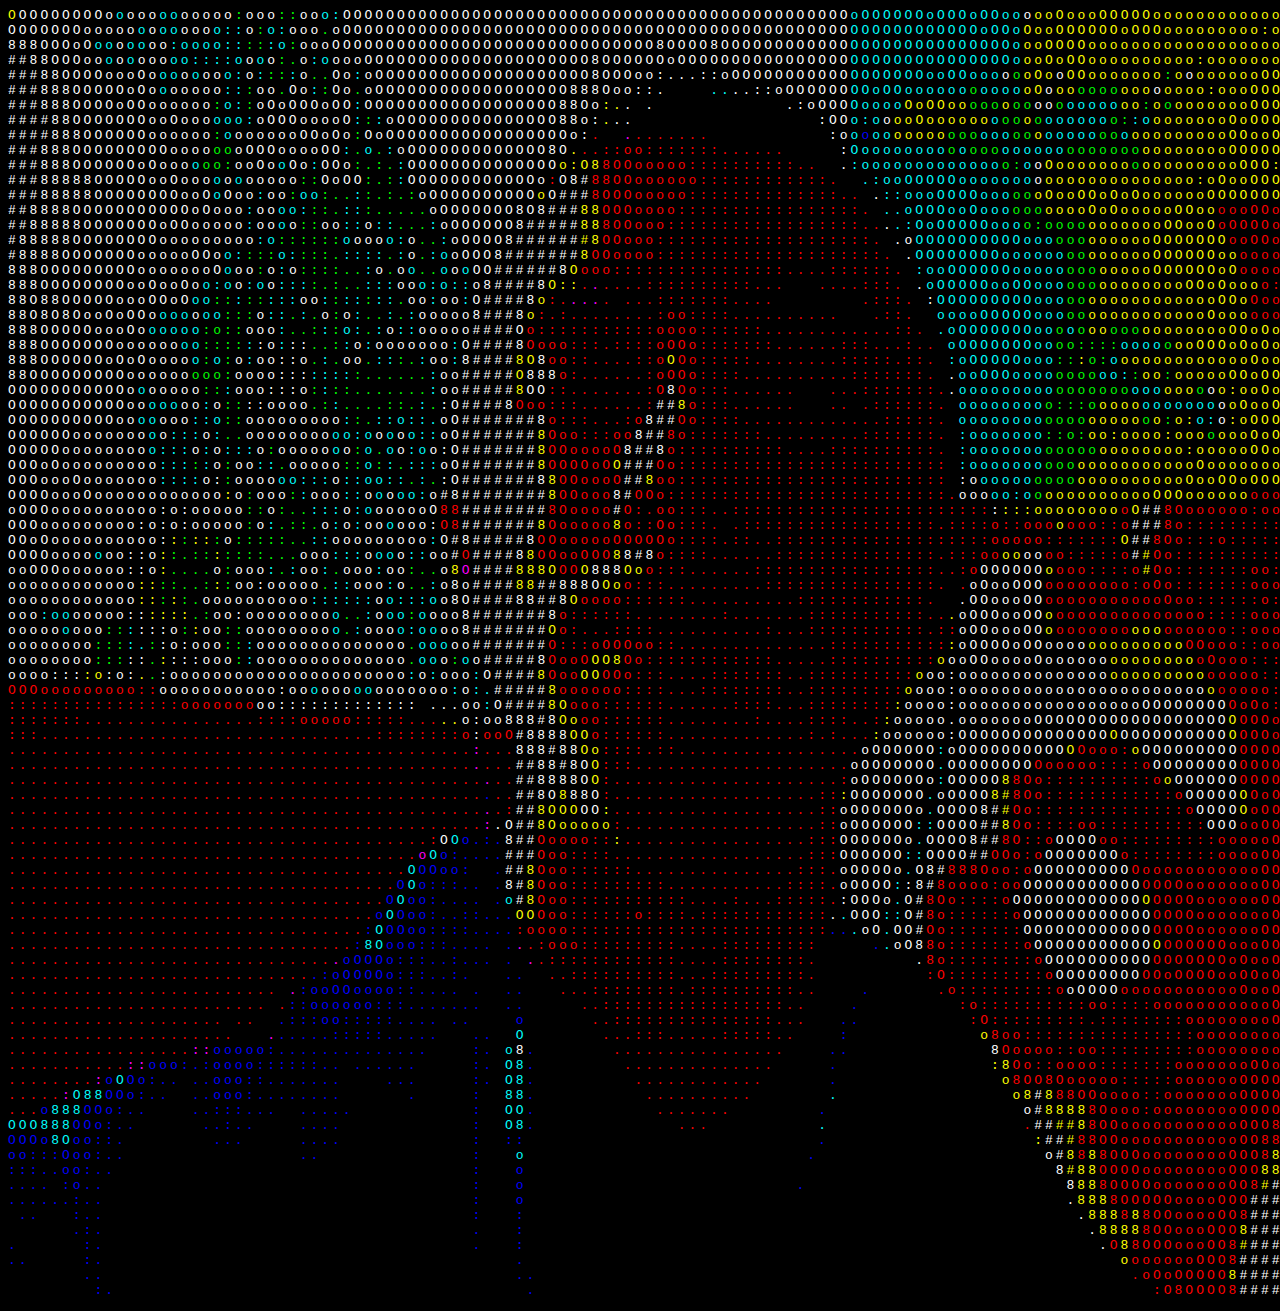
<file: nico.html>
<html><head><title>Salu 👋</title></head><body style="background:#000000"><div style="background:#000000; letter-spacing:3px;">
<pre><span></span><span style="color:ffff00">O</span><span style="color:ffffff">OOOOOOOOo</span><span style="color:00ffff">o</span><span style="color:ffffff">ooo</span><span style="color:00ffff">oo</span><span style="color:ffffff">ooooo</span><span style="color:00ff00">:</span><span style="color:ffffff">ooo</span><span style="color:00ff00">::</span><span style="color:ffffff">oo</span><span style="color:00ffff">o:</span><span style="color:ffffff">OOOOOOOOOOOOOOOOOOOOOOOOOOOOOOOOOOOOOOOOOOOOOOO</span><span style="color:00ffff">oOOOOOOoOOOoOOoo</span><span style="color:ffffff">o</span><span style="color:ffff00">ooOoooOOOOOoooooooooooooooooooooOOOooo</span><span style="color:ff0000">o</span><span style="color:ffff00">oooooooo</span><span style="color:ff0000">o:::oooo:oo</span>
<span></span><span style="color:ffffff">OOOOOOOooooo</span><span style="color:00ffff">o</span><span style="color:ffffff">o</span><span style="color:00ffff">oo</span><span style="color:ffffff">ooo</span><span style="color:00ffff">o::</span><span style="color:ffffff">o</span><span style="color:00ff00">:</span><span style="color:00ffff">o:</span><span style="color:ffffff">ooo</span><span style="color:00ff00">.</span><span style="color:ffffff">oOOOOOOOOOOOOOOOOOOOOOOOOOOOOOOOOOOOOOOOOOOOOOOO</span><span style="color:00ffff">OOOOOOOOOOOOoOOo</span><span style="color:ffff00">OooOOOOOOoOOOooooooooo:oooOOooOOOoOO</span><span style="color:ff0000">oo</span><span style="color:ffff00">o</span><span style="color:ff0000">o</span><span style="color:ffff00">oooooo</span><span style="color:ff0000">o:::ooo::::::</span>
<span></span><span style="color:ffffff">888OOOoO</span><span style="color:00ffff">oo</span><span style="color:ffffff">o</span><span style="color:00ffff">oo</span><span style="color:ffffff">oo</span><span style="color:00ffff">:oooo::</span><span style="color:00ff00">::</span><span style="color:00ffff">:o</span><span style="color:00ff00">:</span><span style="color:ffffff">oooOOOOOOOOOOOOOOOOOOOOOOOOOOOOOO8OOOO8OOOOOOOOOOOO</span><span style="color:00ffff">OOOOOOOOOOOOOOOo</span><span style="color:ffff00">ooOOOOoooooooooooooooooooooOOoOOOOoo</span><span style="color:ff0000">oo</span><span style="color:ffff00">oooooooo</span><span style="color:ff0000">oooooo:::::::</span>
<span></span><span style="color:ffffff">##88OOOoo</span><span style="color:00ffff">o</span><span style="color:ffffff">o</span><span style="color:00ffff">o</span><span style="color:ffffff">ooo</span><span style="color:00ffff">oo::::o</span><span style="color:ffffff">o</span><span style="color:00ffff">o</span><span style="color:ffffff">o</span><span style="color:00ff00">:.</span><span style="color:ffffff">o</span><span style="color:00ffff">:o</span><span style="color:ffffff">oooOOOOOOOOOOOOOOOOOOOOO8OOOOOOoOOOOOOOOOOOOOOOO</span><span style="color:00ffff">OOOOOOOOOOOOOOOo</span><span style="color:ffff00">ooOoOOoooooooooo:ooooooooOOOOoOoo</span><span style="color:ff0000">o</span><span style="color:ffff00">OO</span><span style="color:ff0000">o</span><span style="color:ffff00">Oooo:ooo</span><span style="color:ff0000">::ooo</span><span style="color:ffff00">oooo</span><span style="color:ff0000">o::::</span>
<span></span><span style="color:ffffff">###88OOOOoooOo</span><span style="color:00ffff">oo</span><span style="color:ffffff">o</span><span style="color:00ffff">o</span><span style="color:ffffff">oo</span><span style="color:00ffff">o:</span><span style="color:ffffff">o</span><span style="color:00ffff">:</span><span style="color:00ff00">::</span><span style="color:00ffff">:</span><span style="color:ffffff">o</span><span style="color:00ff00">..</span><span style="color:ffffff">Oo</span><span style="color:00ffff">:</span><span style="color:ffffff">oOOOOOOOOOOOOOOOOOOOO8OOOoo:...::oOOOOOOOOOOO</span><span style="color:00ffff">OOOOOOOooOOooo</span><span style="color:ffffff">o</span><span style="color:00ff00">o</span><span style="color:ffff00">oOo</span><span style="color:ffffff">o</span><span style="color:ffff00">OOooooooo</span><span style="color:00ff00">:</span><span style="color:ffff00">o</span><span style="color:ffffff">o</span><span style="color:ffff00">ooooooOOoOOOOOoo</span><span style="color:ff0000">:</span><span style="color:ffff00">oOOOOoo:ooo</span><span style="color:ff0000">ooooo</span><span style="color:ffff00">oo</span><span style="color:ff0000">::::o:o:</span>
<span></span><span style="color:ffffff">###888OOOOOoOo</span><span style="color:00ffff">o</span><span style="color:ffffff">ooooo</span><span style="color:00ffff">::</span><span style="color:00ff00">:</span><span style="color:ffffff">oo</span><span style="color:00ff00">.</span><span style="color:ffffff">Oo</span><span style="color:00ffff">:</span><span style="color:00ff00">:</span><span style="color:ffffff">Oo</span><span style="color:00ff00">.</span><span style="color:ffffff">oOOOOOOOOOOOOOOOOOO888Ooo::.    </span><span style="color:00ffff">..</span><span style="color:ffffff">..::oOOOOOO</span><span style="color:00ffff">OOoOOoooooo</span><span style="color:00ff00">o</span><span style="color:00ffff">oooo</span><span style="color:ffff00">oO</span><span style="color:ffffff">o</span><span style="color:ffff00">oo</span><span style="color:00ff00">oooo</span><span style="color:ffff00">ooo</span><span style="color:ffffff">o</span><span style="color:ffff00">oooo:oooOOOOoOOOooooOoOOOoo:Ooo</span><span style="color:ff0000">ooo:</span><span style="color:ffff00">:o</span><span style="color:ff0000">:::::oooo</span>
<span></span><span style="color:ffffff">###888OOOOoOOoooooo</span><span style="color:00ff00">:</span><span style="color:00ffff">o:</span><span style="color:00ff00">:</span><span style="color:ffffff">oOoOOOoOO</span><span style="color:00ffff">:</span><span style="color:ffffff">OOOOOOOOOOOOOOOOOO88Oo</span><span style="color:ffff00">:.</span><span style="color:ffffff">. .            .:oOOO</span><span style="color:00ffff">Ooooo</span><span style="color:ffff00">OoOOoo</span><span style="color:00ff00">ooo</span><span style="color:ffff00">o</span><span style="color:00ff00">oo</span><span style="color:ffffff">oo</span><span style="color:00ff00">o</span><span style="color:00ffff">ooooo</span><span style="color:ffff00">oo</span><span style="color:00ff00">:</span><span style="color:ffff00">o</span><span style="color:00ff00">o</span><span style="color:ffff00">oooooooOOOOoooooOOOOOOOOooOoo</span><span style="color:ff0000">oooo:</span><span style="color:ffff00">o</span><span style="color:ff0000">ooo:::</span><span style="color:ffff00">o</span><span style="color:ff0000">:o:</span>
<span></span><span style="color:ffffff">####88OOOOOOOooOooo</span><span style="color:00ffff">ooo:</span><span style="color:ffffff">oOOOooooO</span><span style="color:00ffff">:</span><span style="color:00ff00">:</span><span style="color:00ffff">:</span><span style="color:ffffff">oOOOOOOOOOOOOOOO88o:</span><span style="color:ffff00">.</span><span style="color:ffffff">..                 :OO</span><span style="color:00ffff">o:o</span><span style="color:ffffff">o</span><span style="color:ffff00">ooOoooooo</span><span style="color:00ffff">o</span><span style="color:00ff00">oo</span><span style="color:ffff00">o</span><span style="color:00ff00">o</span><span style="color:00ffff">oooooo</span><span style="color:00ff00">o:</span><span style="color:00ffff">:o</span><span style="color:ffff00">oooooooOoOOOOOoOOOoOOOOOOOooOooo</span><span style="color:ff0000">oo</span><span style="color:ffff00">o</span><span style="color:ff0000">o:ooo::::.o:</span>
<span></span><span style="color:ffffff">####888OOOOOOoooooo</span><span style="color:00ff00">:</span><span style="color:00ffff">o</span><span style="color:ffffff">ooooooOOoOo</span><span style="color:00ff00">:</span><span style="color:ffffff">OoOOOOOOOOOOOOOOOOOo:</span><span style="color:ff0000">.  </span><span style="color:ff00ff">.</span><span style="color:ff0000">.......           </span><span style="color:ffffff">:o</span><span style="color:00ffff">o</span><span style="color:0000ff">o</span><span style="color:00ffff">oo</span><span style="color:ffff00">ooooo</span><span style="color:00ff00">ooo</span><span style="color:00ffff">ooo</span><span style="color:00ff00">oo</span><span style="color:ffff00">o</span><span style="color:00ffff">ooooo</span><span style="color:00ff00">oo</span><span style="color:00ffff">o</span><span style="color:ffff00">oooooooooOOooOOOOoOOoOooOOo</span><span style="color:ff0000">o</span><span style="color:ffff00">oOOOooooo</span><span style="color:ff0000">ooo::::::::o</span>
<span></span><span style="color:ffffff">###888OOOOOOOOOoooo</span><span style="color:00ff00">oo</span><span style="color:ffffff">oOOOooooOO</span><span style="color:00ffff">:</span><span style="color:00ff00">.</span><span style="color:00ffff">o</span><span style="color:00ff00">.</span><span style="color:00ffff">:</span><span style="color:ffffff">oOOOOOOOOOOOOO8O</span><span style="color:ffff00">.</span><span style="color:ff0000">..::oo:::::::......     </span><span style="color:ffffff">:</span><span style="color:00ffff">Ooooooooo</span><span style="color:00ff00">o</span><span style="color:00ffff">o</span><span style="color:00ff00">ooo</span><span style="color:00ffff">oooooo</span><span style="color:00ff00">ooooooo</span><span style="color:ffff00">ooooooooOOOOOOOooOOoOOoO</span><span style="color:ff0000">ooo</span><span style="color:ffff00">ooooooooo</span><span style="color:ff0000">oo::oo::::::</span>
<span></span><span style="color:ffffff">###888OOOOOOoOooo</span><span style="color:00ffff">o</span><span style="color:00ff00">oo:</span><span style="color:ffffff">ooOo</span><span style="color:00ffff">o</span><span style="color:ffffff">Oo</span><span style="color:00ffff">:</span><span style="color:ffffff">OOo</span><span style="color:00ff00">:.:.</span><span style="color:00ffff">:</span><span style="color:ffffff">OOOOOOOOOOOOOO</span><span style="color:ffff00">o:O8</span><span style="color:ff0000">8OOooooo::::::::::..  </span><span style="color:ffffff">.</span><span style="color:00ffff">:ooooooooooooo</span><span style="color:00ff00">o:</span><span style="color:00ffff">o</span><span style="color:ffffff">o</span><span style="color:ffff00">Oooooooo</span><span style="color:00ff00">o</span><span style="color:ffff00">oooooooooOOO:OOOooOOOOOO</span><span style="color:ff0000">OoO</span><span style="color:ffff00">oo</span><span style="color:ff0000">o</span><span style="color:ffff00">ooOOoo</span><span style="color:ff0000">oo</span><span style="color:ffff00">o</span><span style="color:ff0000">:</span><span style="color:ffff00">o</span><span style="color:ff0000">:::::::</span>
<span></span><span style="color:ffffff">###88888OOOOOooOooo</span><span style="color:00ffff">o</span><span style="color:ffffff">o</span><span style="color:00ffff">o</span><span style="color:ffffff">ooooo</span><span style="color:00ff00">::</span><span style="color:ffffff">OoOO</span><span style="color:00ff00">:.:</span><span style="color:00ffff">:</span><span style="color:ffffff">OOOOOOOOOOOOo</span><span style="color:ff0000">:</span><span style="color:ffffff">O8#</span><span style="color:ff0000">88OOoooooo::::::::::::.  </span><span style="color:00ffff">.:ooOOOOOooooooo</span><span style="color:ffffff">o</span><span style="color:ffff00">oooooooooooooo:oOooOOOOOOO:OO</span><span style="color:ff0000">oo</span><span style="color:ffff00">oOO</span><span style="color:ff0000">oo</span><span style="color:ffff00">Ooo:ooo</span><span style="color:ff0000">oooo</span><span style="color:ffff00">o</span><span style="color:ff0000">:oo:::..:</span>
<span></span><span style="color:ffffff">###88888OOOOOOOOooO</span><span style="color:00ffff">o</span><span style="color:ffffff">Ooo</span><span style="color:00ffff">:</span><span style="color:ffffff">oo</span><span style="color:00ff00">:</span><span style="color:00ffff">oo</span><span style="color:00ff00">:..</span><span style="color:00ffff">:</span><span style="color:00ff00">:.:.:</span><span style="color:ffffff">oOOOOOOOOOO</span><span style="color:ffff00">o</span><span style="color:ffffff">O###</span><span style="color:ff0000">8OOOooooo::::::::::::::.. </span><span style="color:ffffff">.</span><span style="color:00ffff">::oooOOOOooo</span><span style="color:00ff00">oo</span><span style="color:ffff00">oOooOOoOoOooooooOOOOOOO</span><span style="color:ff0000">Ooo</span><span style="color:ffff00">ooOO</span><span style="color:ff0000">Ooo</span><span style="color:ffff00">OOo</span><span style="color:ff0000">o</span><span style="color:ffff00">OooOOOoo</span><span style="color:ff0000">oooo:.....:::</span>
<span></span><span style="color:ffffff">##8888OOOOOOOOOOOoOooo</span><span style="color:00ffff">:</span><span style="color:ffffff">oo</span><span style="color:00ffff">oo:</span><span style="color:00ff00">::.</span><span style="color:00ffff">::</span><span style="color:00ff00">:.....</span><span style="color:ffffff">oOOOOOOO8O8###</span><span style="color:ffff00">88</span><span style="color:ff0000">OOOoooo:::::::::::::::::. </span><span style="color:00ffff">..oOOOooOooo</span><span style="color:00ff00">ooo</span><span style="color:ffff00">ooooOoOoooooOOoo</span><span style="color:ff0000">oooOOooooo</span><span style="color:ffff00">OOO</span><span style="color:ff0000">Ooo</span><span style="color:ffff00">OOo</span><span style="color:ff0000">oo</span><span style="color:ffff00">ooOOoo</span><span style="color:ff0000">o:ooo:::::::::</span>
<span></span><span style="color:ffffff">##88888OOOOOOOoOOooooo</span><span style="color:00ffff">:</span><span style="color:ffffff">oo</span><span style="color:00ffff">o</span><span style="color:ffffff">o</span><span style="color:00ff00">::</span><span style="color:ffffff">oo</span><span style="color:00ffff">::</span><span style="color:ffffff">o</span><span style="color:00ffff">::</span><span style="color:00ff00">...</span><span style="color:00ffff">:</span><span style="color:ffffff">oOOOOOO8#####</span><span style="color:ffff00">88</span><span style="color:ff0000">8OOooo::::::::::::::::::..</span><span style="color:ffffff">.</span><span style="color:00ffff">.:OoOOOOOooo</span><span style="color:00ff00">o:oooo</span><span style="color:ffff00">oooooooOOooO</span><span style="color:ff0000">oOOOOooooo</span><span style="color:ffff00">o</span><span style="color:ff0000">OooooO</span><span style="color:ffff00">o</span><span style="color:ff0000">oooo</span><span style="color:ffff00">oOOoo</span><span style="color:ff0000">::oo:::oo:::::</span>
<span></span><span style="color:ffffff">#88888OOOOOOOOooooooooo</span><span style="color:00ffff">:o</span><span style="color:00ff00">::::::</span><span style="color:00ffff">o</span><span style="color:ffffff">ooo</span><span style="color:00ffff">o:</span><span style="color:ffffff">o</span><span style="color:00ff00">..</span><span style="color:00ffff">:</span><span style="color:ffffff">oOOOO8######</span><span style="color:ffff00">#8</span><span style="color:ff0000">OOooo::::::::::::::::::::. </span><span style="color:ffffff">.o</span><span style="color:00ffff">OOOOOOOOOOooo</span><span style="color:00ff00">ooo</span><span style="color:ffff00">ooooooOOOOOOO</span><span style="color:ff0000">ooOOoooooooooo:oooooO</span><span style="color:ffff00">o</span><span style="color:00ff00">o</span><span style="color:ffff00">oo</span><span style="color:ff0000">oo:ooooo:::::::</span>
<span></span><span style="color:ffffff">#8888OOOOOOOoooooOOo</span><span style="color:00ffff">o:</span><span style="color:00ff00">:::</span><span style="color:00ffff">o:</span><span style="color:00ff00">:::.</span><span style="color:00ffff">::::</span><span style="color:00ff00">.</span><span style="color:00ffff">:</span><span style="color:ffffff">o</span><span style="color:00ff00">.</span><span style="color:00ffff">:o</span><span style="color:ffffff">oOOO8#######</span><span style="color:ffff00">8</span><span style="color:ff0000">OOoooo:::::::::::::::::::::. </span><span style="color:ffffff">.</span><span style="color:00ffff">OOOOOOOOoooooo</span><span style="color:00ff00">oo</span><span style="color:ffff00">ooooooOOOOOOoo</span><span style="color:ff0000">oooooo:ooooooooooooo</span><span style="color:ffff00">o</span><span style="color:00ffff">o</span><span style="color:ffff00">oo</span><span style="color:ff0000">o:::oo:oo::</span><span style="color:ffff00">:</span><span style="color:ff0000">:::</span>
<span></span><span style="color:ffffff">888OOOOOOOOOoooooooO</span><span style="color:00ffff">o</span><span style="color:ffffff">oo</span><span style="color:00ff00">:</span><span style="color:ffffff">o</span><span style="color:00ffff">:</span><span style="color:ffffff">o</span><span style="color:00ff00">::::..</span><span style="color:00ffff">:</span><span style="color:ffffff">o</span><span style="color:00ff00">.</span><span style="color:ffffff">o</span><span style="color:00ffff">o</span><span style="color:00ff00">..</span><span style="color:00ffff">o</span><span style="color:ffffff">o</span><span style="color:00ffff">o</span><span style="color:ffffff">OO######8</span><span style="color:ffff00">O</span><span style="color:ff0000">ooo::::::::::::::::....::::::. </span><span style="color:00ffff">:ooOOOOOOooooo</span><span style="color:00ff00">ooo</span><span style="color:ffff00">oooooOOOOOOoO</span><span style="color:ff0000">oooooooooooooooooooo</span><span style="color:ffff00">o</span><span style="color:00ffff">o</span><span style="color:ffff00">ooo</span><span style="color:ff0000">ooooo::o::::::</span>
<span></span><span style="color:ffffff">888OOOOOOOOooOooOo</span><span style="color:00ffff">o:o</span><span style="color:ffffff">o</span><span style="color:00ffff">:o</span><span style="color:ffffff">o</span><span style="color:00ffff">:::</span><span style="color:00ff00">:.:..</span><span style="color:00ffff">:::</span><span style="color:ffffff">oo</span><span style="color:00ffff">o:o::</span><span style="color:ffffff">o8####8</span><span style="color:ffff00">O::</span><span style="color:ff0000">.</span><span style="color:ff00ff">.</span><span style="color:ff0000">....::::::::::...   ....:::. </span><span style="color:ffffff">.</span><span style="color:00ffff">oOOOOOooOOooo</span><span style="color:00ff00">ooo</span><span style="color:ffff00">ooooooooOOoOooo</span><span style="color:ff0000">o:o:ooooooooooo</span><span style="color:ffff00">oooo</span><span style="color:00ffff">o</span><span style="color:ffff00">ooo</span><span style="color:ff0000">ooooo:::::::o:</span>
<span></span><span style="color:ffffff">88O88OOOOOoooOOoO</span><span style="color:00ffff">oo</span><span style="color:00ff00">::</span><span style="color:00ffff">:</span><span style="color:00ff00">::</span><span style="color:00ffff">:::</span><span style="color:ffffff">oo</span><span style="color:00ffff">:</span><span style="color:00ff00">:</span><span style="color:00ffff">::</span><span style="color:00ff00">:</span><span style="color:00ffff">::</span><span style="color:00ff00">.</span><span style="color:ffffff">oo</span><span style="color:00ffff">:</span><span style="color:ffffff">oo</span><span style="color:00ffff">:</span><span style="color:ffffff">O####8</span><span style="color:ffff00">o</span><span style="color:ff0000">:.</span><span style="color:ff00ff">...</span><span style="color:ff0000">. ...:::::::....        .:::. </span><span style="color:ffffff">:</span><span style="color:00ffff">OOOOOOOOOooo</span><span style="color:00ff00">oo</span><span style="color:ffff00">ooooooooooooOOo</span><span style="color:ff0000">Ooooooooooooooooo</span><span style="color:ffff00">oOo</span><span style="color:00ffff">o</span><span style="color:ffff00">oOO</span><span style="color:ff0000">ooooooo:::::oo</span>
<span></span><span style="color:ffffff">88O8O8OooOoOOo</span><span style="color:00ffff">ooo</span><span style="color:ffffff">o</span><span style="color:00ffff">oo</span><span style="color:00ff00">:::</span><span style="color:ffffff">o</span><span style="color:00ffff">::</span><span style="color:00ff00">.</span><span style="color:00ffff">:</span><span style="color:00ff00">.</span><span style="color:ffffff">o</span><span style="color:00ff00">:</span><span style="color:ffffff">o</span><span style="color:00ffff">:</span><span style="color:00ff00">..</span><span style="color:00ffff">:</span><span style="color:00ff00">.</span><span style="color:00ffff">:</span><span style="color:ffffff">ooooo8###8</span><span style="color:ffff00">o</span><span style="color:ff0000">:.:........:oo::::..........   .::.  </span><span style="color:00ffff">ooooOOOOOooo</span><span style="color:00ff00">oo</span><span style="color:ffff00">oooooooooooOooo</span><span style="color:ff0000">ooooooooooooooo:</span><span style="color:ffff00">oooo</span><span style="color:00ffff">o</span><span style="color:ffff00">oooo</span><span style="color:ff0000">ooooo:o::::oo</span>
<span></span><span style="color:ffffff">888OOOOOoooOo</span><span style="color:00ffff">ooooo</span><span style="color:00ff00">:o::</span><span style="color:ffffff">ooo</span><span style="color:00ffff">:</span><span style="color:00ff00">..:</span><span style="color:00ffff">:</span><span style="color:00ff00">:</span><span style="color:00ffff">o:</span><span style="color:00ff00">.</span><span style="color:00ffff">:</span><span style="color:ffffff">o</span><span style="color:00ffff">::</span><span style="color:ffffff">ooooo####O</span><span style="color:ff0000">o:::::::::::oooo::::::............::. </span><span style="color:00ffff">.oOOOOOOOoo</span><span style="color:00ff00">o</span><span style="color:00ffff">o</span><span style="color:00ff00">o</span><span style="color:ffff00">oo</span><span style="color:00ff00">ooo</span><span style="color:ffff00">ooooooooOOoOooo</span><span style="color:ff0000">ooooooooo:</span><span style="color:ffff00">oOooo</span><span style="color:00ffff">oo</span><span style="color:00ff00">o</span><span style="color:ffff00">ooo</span><span style="color:ff0000">oooooo</span><span style="color:ffff00">oo</span><span style="color:ff0000">oooo</span>
<span></span><span style="color:ffffff">888OOOOOOOoooooo</span><span style="color:00ffff">oo</span><span style="color:00ff00">::::</span><span style="color:00ffff">:</span><span style="color:ffffff">:o</span><span style="color:00ffff">:</span><span style="color:ffffff">::</span><span style="color:00ff00">..:</span><span style="color:00ffff">:</span><span style="color:ffffff">o</span><span style="color:00ffff">:</span><span style="color:ffffff">ooooooo</span><span style="color:00ffff">:</span><span style="color:ffffff">O####8</span><span style="color:ff0000">Oooo:::.::::oOOo:::::::......:::...:.. </span><span style="color:00ffff">oOOOOOOOoo</span><span style="color:00ff00">oo::::</span><span style="color:00ffff">oooo</span><span style="color:00ff00">o</span><span style="color:ffff00">ooOOOoOoOoo</span><span style="color:ff0000">ooooooooooo</span><span style="color:ffff00">oooOoo:</span><span style="color:00ff00">:</span><span style="color:ffff00">ooooooooooo</span><span style="color:ff0000">o</span><span style="color:ffff00">ooo</span>
<span></span><span style="color:ffffff">888OOOOOOoOoOoooo</span><span style="color:00ffff">o</span><span style="color:00ff00">:</span><span style="color:00ffff">o</span><span style="color:00ff00">:</span><span style="color:ffffff">o</span><span style="color:00ffff">:</span><span style="color:ffffff">oo::o</span><span style="color:00ff00">.</span><span style="color:00ffff">:</span><span style="color:00ff00">.</span><span style="color:ffffff">oo</span><span style="color:00ff00">.</span><span style="color:00ffff">::</span><span style="color:00ff00">:.</span><span style="color:00ffff">:</span><span style="color:ffffff">oo</span><span style="color:00ffff">:</span><span style="color:ffffff">8####</span><span style="color:ffff00">8O</span><span style="color:ffffff">8</span><span style="color:ff0000">oo::....::o</span><span style="color:ffff00">O</span><span style="color:ff0000">Oo:::::........:::::.::. </span><span style="color:00ffff">:oOOOOOooo</span><span style="color:00ff00">::</span><span style="color:ffff00">:</span><span style="color:00ff00">o:</span><span style="color:00ffff">o</span><span style="color:ffff00">ooooooooooooOoooo</span><span style="color:ff0000">oo:::oooo</span><span style="color:ffff00">oooo</span><span style="color:00ff00">oo</span><span style="color:00ffff">oo</span><span style="color:00ff00">o:o</span><span style="color:ffff00">oooooOOooooo:</span>
<span></span><span style="color:ffffff">88OOOOOOOOOoooooo</span><span style="color:00ff00">ooo:</span><span style="color:ffffff">oooo:::</span><span style="color:00ffff">::::</span><span style="color:00ff00">:......</span><span style="color:00ffff">:</span><span style="color:ffffff">oo#####</span><span style="color:ffff00">O</span><span style="color:ffffff">888</span><span style="color:ff0000">o:......:oOOo::::..........:::::::. </span><span style="color:ffffff">.</span><span style="color:00ffff">ooOOOoooo</span><span style="color:00ff00">oooo</span><span style="color:00ffff">oo:</span><span style="color:00ff00">:</span><span style="color:ffff00">oo</span><span style="color:00ff00">:</span><span style="color:ffff00">oooooOOoOOO</span><span style="color:ff0000">o:ooooooo</span><span style="color:ffff00">oOooo</span><span style="color:00ff00">oo</span><span style="color:00ffff">o:</span><span style="color:00ff00">::</span><span style="color:00ffff">o</span><span style="color:ffffff">oo</span><span style="color:ffff00">ooo::Oo::::</span>
<span></span><span style="color:ffffff">OOOOOOOOOOOo</span><span style="color:00ffff">o</span><span style="color:ffffff">ooooo</span><span style="color:00ff00">::</span><span style="color:00ffff">:</span><span style="color:ffffff">ooo:::o</span><span style="color:00ff00">:</span><span style="color:00ffff">:</span><span style="color:00ff00">::.......</span><span style="color:00ffff">:</span><span style="color:ffffff">oo#####</span><span style="color:ffff00">8</span><span style="color:ffffff">OO</span><span style="color:ff0000">::.......:O</span><span style="color:ffffff">8</span><span style="color:ff0000">Oo:::......   ...:::::::.</span><span style="color:ffffff">.</span><span style="color:00ffff">ooooooooo</span><span style="color:00ff00">ooooooo</span><span style="color:00ffff">ooo</span><span style="color:ffff00">ooo</span><span style="color:00ff00">o</span><span style="color:ffffff">o</span><span style="color:ffff00">o:ooOoOoo</span><span style="color:ff0000">ooooo</span><span style="color:ffff00">oooo:</span><span style="color:00ff00">o</span><span style="color:00ffff">ooooo:oooo</span><span style="color:ffffff">:</span><span style="color:ffff00">ooooo:o</span><span style="color:ffffff">o</span><span style="color:00ffff">oo</span>
<span></span><span style="color:ffffff">OOOOOOOOOOOoo</span><span style="color:00ffff">ooo</span><span style="color:ffffff">oo</span><span style="color:00ffff">:</span><span style="color:ffffff">o</span><span style="color:00ff00">::</span><span style="color:ffffff">::oooo</span><span style="color:00ff00">.:</span><span style="color:00ffff">:</span><span style="color:00ff00">....::.</span><span style="color:00ffff">:</span><span style="color:00ff00">.</span><span style="color:ffffff">:O####8</span><span style="color:ff0000">Ooo:::......:</span><span style="color:ffffff">##</span><span style="color:ffff00">8</span><span style="color:ff0000">o:::......   .. .::::::. </span><span style="color:00ffff">oooooooo</span><span style="color:00ff00">o:::o</span><span style="color:ffff00">oooo</span><span style="color:00ffff">ooooooo</span><span style="color:ffffff">o</span><span style="color:ffff00">oOooOOO</span><span style="color:ff0000">OOooo</span><span style="color:ffff00">Oooo</span><span style="color:ff0000">:</span><span style="color:00ffff">:ooooooooooooooo:::oooo</span>
<span></span><span style="color:ffffff">OOOOOOOOOOoo</span><span style="color:00ffff">oo</span><span style="color:ffffff">ooo</span><span style="color:00ffff">::o</span><span style="color:00ff00">::</span><span style="color:ffffff">ooooooooo</span><span style="color:00ffff">:</span><span style="color:00ff00">:.</span><span style="color:00ffff">::o::.</span><span style="color:ffffff">oO#######8</span><span style="color:ff0000">o:::...:o</span><span style="color:ffffff">8##</span><span style="color:ff0000">Oo::::.............:::::. </span><span style="color:00ffff">oooooooo</span><span style="color:00ff00">oooo</span><span style="color:ffff00">ooooo</span><span style="color:00ff00">o</span><span style="color:ffff00">o</span><span style="color:00ff00">:</span><span style="color:ffff00">o:</span><span style="color:00ffff">o:</span><span style="color:ffffff">o</span><span style="color:ffff00">:oOOOO</span><span style="color:ff0000">ooooo</span><span style="color:ffff00">oo:</span><span style="color:00ffff">oooooooooooooOoooooooooooo</span>
<span></span><span style="color:ffffff">OOOOOOooooooo</span><span style="color:00ffff">o</span><span style="color:ffffff">o</span><span style="color:00ffff">:::</span><span style="color:ffffff">o</span><span style="color:00ffff">:</span><span style="color:00ff00">..</span><span style="color:ffffff">oooooooo</span><span style="color:00ffff">oo:o</span><span style="color:ffffff">o</span><span style="color:00ffff">o</span><span style="color:ffffff">o</span><span style="color:00ffff">o::</span><span style="color:ffffff">oO#######</span><span style="color:ffff00">8</span><span style="color:ff0000">Ooo:::oo</span><span style="color:ffffff">8##</span><span style="color:ff0000">8o:::::::.........:::::::. </span><span style="color:00ffff">:ooooooo</span><span style="color:00ff00">::o:</span><span style="color:ffff00">oo:oooo:ooo</span><span style="color:00ff00">o</span><span style="color:ffff00">oooOoOOO</span><span style="color:ff0000">ooo</span><span style="color:ffff00">oo</span><span style="color:00ff00">:</span><span style="color:00ffff">ooooooooooooooooooooooooooo</span>
<span></span><span style="color:ffffff">OOOOOoooooooo</span><span style="color:00ffff">o:::</span><span style="color:ffffff">o</span><span style="color:00ffff">:</span><span style="color:ffffff">o</span><span style="color:00ffff">:::</span><span style="color:ffffff">o</span><span style="color:00ff00">:</span><span style="color:ffffff">ooooo</span><span style="color:00ffff">o</span><span style="color:ffffff">o</span><span style="color:00ff00">:</span><span style="color:00ffff">o</span><span style="color:00ff00">.</span><span style="color:00ffff">o</span><span style="color:ffffff">o</span><span style="color:00ffff">:o</span><span style="color:ffffff">o:O#######</span><span style="color:ffff00">8</span><span style="color:ff0000">OOooooO</span><span style="color:ffffff">8##8</span><span style="color:ff0000">o::::::::::....::::::::::. </span><span style="color:00ffff">:ooooooo</span><span style="color:00ff00">ooooo</span><span style="color:ffff00">oooooooo:oooooOOooooo</span><span style="color:00ff00">oo</span><span style="color:00ffff">:oooooooooooooooooooooooooooo</span>
<span></span><span style="color:ffffff">OOOoOooooooooo</span><span style="color:00ffff">:::</span><span style="color:00ff00">:</span><span style="color:00ffff">:</span><span style="color:ffffff">o</span><span style="color:00ff00">:</span><span style="color:ffffff">oo</span><span style="color:00ffff">::</span><span style="color:00ff00">.</span><span style="color:ffffff">ooooo</span><span style="color:00ff00">::</span><span style="color:00ffff">o</span><span style="color:00ff00">:</span><span style="color:00ffff">:</span><span style="color:00ff00">.</span><span style="color:00ffff">:::</span><span style="color:ffffff">oO#######</span><span style="color:ffff00">8</span><span style="color:ff0000">OOOOoO</span><span style="color:ffff00">O</span><span style="color:ffffff">###</span><span style="color:ff0000">Oo::::::::::::::::::::::::: </span><span style="color:00ffff">:ooooooo</span><span style="color:00ff00">ooo</span><span style="color:ffff00">oooooooooooOoooooooooo</span><span style="color:00ffff">o</span><span style="color:ffff00">oo</span><span style="color:00ffff">:oooooooooooooooooooooooooooo</span>
<span></span><span style="color:ffffff">OOOoooOooooooo</span><span style="color:00ffff">::::</span><span style="color:ffffff">o:</span><span style="color:00ff00">:</span><span style="color:ffffff">oooo</span><span style="color:00ffff">oo:::</span><span style="color:ffffff">o</span><span style="color:00ffff">::oo::</span><span style="color:00ff00">.</span><span style="color:00ffff">:</span><span style="color:00ff00">.</span><span style="color:ffffff">:O#######8</span><span style="color:ffff00">8</span><span style="color:ff0000">OOoooO</span><span style="color:ffffff">##</span><span style="color:ffff00">8</span><span style="color:ff0000">oo::::::::::::::::::::::::: </span><span style="color:ffffff">:o</span><span style="color:00ffff">ooooo</span><span style="color:00ff00">oooo</span><span style="color:ffff00">ooooooooooOooOOoOOOooOOOO</span><span style="color:00ffff">ooooooooooooooooooooooooooooo</span>
<span></span><span style="color:ffffff">OOOOoooOoooooooooooo</span><span style="color:ffff00">:</span><span style="color:ffffff">o</span><span style="color:00ff00">:</span><span style="color:ffffff">ooo</span><span style="color:00ff00">:</span><span style="color:00ffff">:</span><span style="color:ffffff">ooo</span><span style="color:00ffff">::</span><span style="color:ffffff">o</span><span style="color:00ffff">o</span><span style="color:ffffff">o</span><span style="color:00ffff">oo:</span><span style="color:ffffff">o#8########</span><span style="color:ffff00">8</span><span style="color:ff0000">OOooo</span><span style="color:ffffff">8#</span><span style="color:ff0000">OOo::::::::::::::::::::::::::.</span><span style="color:ffffff">ooo</span><span style="color:00ffff">oo:o</span><span style="color:00ff00">o</span><span style="color:ffff00">ooooooooooOOOoooooo</span><span style="color:ff0000">ooo</span><span style="color:ffff00">o</span><span style="color:ffffff">8##</span><span style="color:ff0000">8Oo</span><span style="color:ffffff">o</span><span style="color:00ffff">ooooooooooooooooooooooooooo</span>
<span></span><span style="color:ffffff">oOOOoooooooooo:o:ooooo</span><span style="color:00ff00">::</span><span style="color:ffffff">o</span><span style="color:00ff00">:..</span><span style="color:00ffff">:::</span><span style="color:ffffff">o</span><span style="color:00ffff">:o</span><span style="color:ffffff">oooooO</span><span style="color:ff0000">88</span><span style="color:ffffff">########</span><span style="color:ff0000">8Ooooo</span><span style="color:ffffff">#</span><span style="color:ff0000">O:.oo:::..::::::::::::::::::::::::</span><span style="color:ffffff">:</span><span style="color:ffff00">:::oooooooo</span><span style="color:ff0000">o</span><span style="color:ffff00">O</span><span style="color:ffffff">##</span><span style="color:ff0000">8Ooooooo:oo</span><span style="color:ffff00">O</span><span style="color:ffffff">##</span><span style="color:ffff00">#</span><span style="color:ff0000">8Ooo</span><span style="color:00ffff">ooooooooooooooo</span><span style="color:0000ff">o:</span><span style="color:00ffff">oooooooooo</span>
<span></span><span style="color:ffffff">OOOooooooooo:o:o:ooooo</span><span style="color:00ff00">:</span><span style="color:ffffff">o</span><span style="color:00ffff">:</span><span style="color:00ff00">.::.</span><span style="color:ffffff">o</span><span style="color:00ffff">:</span><span style="color:ffffff">o</span><span style="color:00ffff">:</span><span style="color:ffffff">oo</span><span style="color:00ffff">o</span><span style="color:ffffff">ooo:</span><span style="color:ff0000">O8</span><span style="color:ffffff">#######</span><span style="color:ffff00">8</span><span style="color:ff0000">Oooooo</span><span style="color:ffff00">8</span><span style="color:ff0000">o::Oo:::. .::::::::::::::::::.::::o::ooo</span><span style="color:ffff00">o</span><span style="color:ff0000">ooo::o</span><span style="color:ffffff">###</span><span style="color:ff0000">8o:::::::::</span><span style="color:ffff00">o</span><span style="color:ffffff">##</span><span style="color:ff0000">8Ooo:</span><span style="color:ffffff">o</span><span style="color:00ffff">oooooooooooo</span><span style="color:0000ff">:::</span><span style="color:00ffff">ooooooooooo</span>
<span></span><span style="color:ffffff">OOoOoooooooooo:</span><span style="color:ffff00">:</span><span style="color:00ff00">:</span><span style="color:ffff00">::</span><span style="color:00ff00">:</span><span style="color:ffffff">o</span><span style="color:00ff00">:::::..</span><span style="color:00ffff">::</span><span style="color:ffffff">ooooooooo</span><span style="color:00ffff">:</span><span style="color:ffffff">O#8#####8</span><span style="color:ff0000">OOoooooOOOOOo::::.::..::::::::::::::::::::ooooo:::::::</span><span style="color:ffff00">O</span><span style="color:ffffff">##</span><span style="color:ff0000">8Oo:::o::::::</span><span style="color:ffffff">#</span><span style="color:ffff00">#</span><span style="color:ff0000">Ooo::</span><span style="color:ffffff">:</span><span style="color:00ffff">:oooooooooooooooooooooo:oo</span>
<span></span><span style="color:ffffff">OOOOoooo</span><span style="color:00ffff">o</span><span style="color:ffffff">oo::o</span><span style="color:ffff00">:</span><span style="color:00ff00">:.::</span><span style="color:ffff00">:</span><span style="color:00ff00">::::...</span><span style="color:ffffff">ooo</span><span style="color:00ffff">:::</span><span style="color:ffffff">o</span><span style="color:00ffff">oo</span><span style="color:ffffff">o</span><span style="color:00ffff">::</span><span style="color:ffffff">oo#</span><span style="color:ff0000">O</span><span style="color:ffffff">####8</span><span style="color:ffff00">8</span><span style="color:ff0000">OOooOOO</span><span style="color:ffff00">8</span><span style="color:ffffff">8#8</span><span style="color:ff0000">o::::......:::::::::::::::.:::oo</span><span style="color:ffff00">oo</span><span style="color:ffffff">oo</span><span style="color:ff0000">oo:::::o</span><span style="color:ffffff">#</span><span style="color:ffff00">#</span><span style="color:ff0000">Oo:::::::::::O8Ooo:::</span><span style="color:00ffff">oooooooooooooo:</span><span style="color:0000ff">:</span><span style="color:00ffff">::::</span><span style="color:0000ff">::::</span><span style="color:00ffff">oo</span>
<span></span><span style="color:ffffff">ooOOOoooooo::o</span><span style="color:ffff00">:</span><span style="color:00ff00">....</span><span style="color:ffffff">o</span><span style="color:00ff00">:</span><span style="color:ffffff">ooo</span><span style="color:00ffff">:</span><span style="color:00ff00">.</span><span style="color:00ffff">:</span><span style="color:ffffff">oo</span><span style="color:00ffff">:</span><span style="color:00ff00">.</span><span style="color:ffffff">ooo</span><span style="color:00ffff">:</span><span style="color:ffffff">oo</span><span style="color:00ff00">:..</span><span style="color:ffffff">o</span><span style="color:ffff00">8</span><span style="color:ff00ff">O</span><span style="color:ffffff">####</span><span style="color:ffff00">888O</span><span style="color:ff0000">OO</span><span style="color:ffff00">O</span><span style="color:ffffff">888</span><span style="color:ffff00">Oo</span><span style="color:ff0000">o:::......:::::::::::::::::..:o</span><span style="color:ffffff">OOOOOO</span><span style="color:ffff00">o</span><span style="color:ff0000">ooo::::o</span><span style="color:ffff00">#</span><span style="color:ff0000">Oo:::::::oo:ooOoooo::</span><span style="color:ffffff">o</span><span style="color:00ffff">oooooo</span><span style="color:0000ff">:::::::::</span><span style="color:00ffff">::oooooooo</span>
<span></span><span style="color:ffffff">oooooooooooo</span><span style="color:ffff00">::</span><span style="color:00ff00">::..:</span><span style="color:ffff00">:</span><span style="color:00ff00">:</span><span style="color:ffffff">oo:ooooo</span><span style="color:00ff00">.</span><span style="color:00ffff">::</span><span style="color:ffffff">ooo</span><span style="color:00ffff">:</span><span style="color:ffffff">o</span><span style="color:00ff00">..</span><span style="color:00ffff">:</span><span style="color:ffffff">o8o####</span><span style="color:ffff00">88</span><span style="color:ffffff">##888O</span><span style="color:ffff00">Oo</span><span style="color:ff0000">o:::.........::::::::::::::::. .</span><span style="color:ffffff">oOooOOO</span><span style="color:ff0000">oooooooo:oOo:::::::oooooOOOoo::o</span><span style="color:00ffff">oooooo:o:oooooooooooooo::</span>
<span></span><span style="color:ffffff">oooooooooooo</span><span style="color:ffff00">::</span><span style="color:00ff00">:</span><span style="color:ffff00">:</span><span style="color:00ff00">:.</span><span style="color:ffffff">oooooooooo</span><span style="color:00ffff">::::::</span><span style="color:ffffff">o</span><span style="color:00ffff">o:::o</span><span style="color:ffffff">o8O####88##8</span><span style="color:ffff00">O</span><span style="color:ff0000">oooo::::::..........::::::::::::.  </span><span style="color:ffffff">.OOoooOO</span><span style="color:ff0000">oooooooooooOoo::::::o:ooOOOooooo</span><span style="color:00ffff">oooooooooooooooooo:::::::</span>
<span></span><span style="color:ffffff">ooo</span><span style="color:00ffff">:oo</span><span style="color:ffffff">ooooo::</span><span style="color:ffff00">::::</span><span style="color:00ff00">.:</span><span style="color:ffffff">oo:oooooooo</span><span style="color:00ffff">o</span><span style="color:00ff00">..</span><span style="color:00ffff">:</span><span style="color:ffffff">o</span><span style="color:00ffff">oo</span><span style="color:00ff00">:</span><span style="color:00ffff">o</span><span style="color:ffffff">ooo8#######8</span><span style="color:ff0000">o::::::........:.......:::::::::::..</span><span style="color:ffff00">.</span><span style="color:ffffff">oOOOooOO</span><span style="color:ffff00">o</span><span style="color:ff0000">oooooooooooooo::::oooooOOOOoooo</span><span style="color:00ffff">ooooooooo::::::::::::::::</span>
<span></span><span style="color:ffffff">ooooo</span><span style="color:00ffff">o</span><span style="color:ffffff">ooo</span><span style="color:00ff00">::</span><span style="color:00ffff">:</span><span style="color:ffffff">:::o</span><span style="color:00ff00">:</span><span style="color:ffff00">:</span><span style="color:ffffff">oo</span><span style="color:00ff00">::</span><span style="color:ffffff">oooooooo</span><span style="color:00ffff">o</span><span style="color:00ff00">.</span><span style="color:00ffff">:</span><span style="color:ffffff">ooo</span><span style="color:00ffff">o:oo</span><span style="color:ffffff">oo8#######</span><span style="color:ffff00">O</span><span style="color:ff0000">o:...::::..........:...:::::::::::.::</span><span style="color:ffffff">oOOoooOO</span><span style="color:ffff00">o</span><span style="color:ff0000">ooooooo</span><span style="color:ffff00">ooo</span><span style="color:ff0000">oooooo::oooooOOOOoooo</span><span style="color:ffffff">o</span><span style="color:00ffff">oooo:::::::::</span><span style="color:ffffff">ooo</span><span style="color:ffff00">ooooo</span><span style="color:ffffff">ooo</span>
<span></span><span style="color:ffffff">oooooooo</span><span style="color:00ff00">:::</span><span style="color:00ffff">:.</span><span style="color:00ff00">:</span><span style="color:ffffff">:o:ooo</span><span style="color:00ff00">::</span><span style="color:00ffff">:</span><span style="color:ffffff">oooooooooooooo</span><span style="color:00ff00">.</span><span style="color:00ffff">ooo</span><span style="color:ffffff">oo#######</span><span style="color:ff0000">O:::oOOOoo::..............:::::::::::</span><span style="color:ffff00">:</span><span style="color:ffffff">oOOOOoOOoooo</span><span style="color:ffff00">ooooooooo</span><span style="color:ff0000">OOooo::oooooOOOOooo</span><span style="color:ffff00">o</span><span style="color:ffffff">ooooooooooo</span><span style="color:ffff00">ooo</span><span style="color:ffffff">O#</span><span style="color:ffff00">#</span><span style="color:ff0000">8Oo</span><span style="color:ffff00">o</span><span style="color:ffffff">ooo</span>
<span></span><span style="color:ffffff">oooooooo</span><span style="color:00ff00">:::</span><span style="color:ffffff">::</span><span style="color:00ff00">.</span><span style="color:ffff00">:</span><span style="color:ffffff">:::ooo</span><span style="color:00ff00">:</span><span style="color:00ffff">:</span><span style="color:ffffff">oooooooooooooo</span><span style="color:00ff00">.</span><span style="color:00ffff">oo</span><span style="color:ffffff">o</span><span style="color:00ff00">:</span><span style="color:00ffff">o</span><span style="color:ffffff">o#####8</span><span style="color:ff0000">OooO</span><span style="color:ffff00">OO8</span><span style="color:ff0000">Oo::::::::::::.....::::::::::</span><span style="color:ffff00">o</span><span style="color:ffffff">ooOOooooOoooooo</span><span style="color:ffff00">oooooooo</span><span style="color:ff0000">oOooo::::ooOOOOoooo</span><span style="color:ffff00">oo</span><span style="color:ffffff">oooooooooOO8##</span><span style="color:ffff00">#</span><span style="color:ff0000">8Oo:</span><span style="color:ffff00">o</span><span style="color:ffffff">OO</span>
<span></span><span style="color:ffffff">oooo:::</span><span style="color:ffff00">:o</span><span style="color:ffffff">:o:</span><span style="color:ffff00">.</span><span style="color:00ff00">.</span><span style="color:ffffff">:oooooooooooooooooooooo</span><span style="color:00ffff">:</span><span style="color:ffffff">o</span><span style="color:00ffff">:</span><span style="color:ffffff">ooo</span><span style="color:00ffff">:</span><span style="color:ffffff">O####</span><span style="color:ffff00">8</span><span style="color:ff0000">Ooo</span><span style="color:ffff00">OO</span><span style="color:ff0000">OOo:::....:::::::..::::::::::</span><span style="color:ffff00">o</span><span style="color:ffffff">oo:oooooooooooooo</span><span style="color:ffff00">ooooooooo</span><span style="color:ff0000">ooooo::::oOOOOoooo</span><span style="color:ffff00">O</span><span style="color:ffffff">OOOOOOOOOOO8##</span><span style="color:ffff00">#</span><span style="color:ff0000">8OOo:o</span><span style="color:ffffff">OO</span>
<span></span><span style="color:ff0000">OOOooooooooo::</span><span style="color:ffffff">ooooooooooo:oo</span><span style="color:00ffff">o</span><span style="color:ffffff">ooo</span><span style="color:00ffff">oo</span><span style="color:ffffff">ooooooo</span><span style="color:00ffff">:</span><span style="color:ffffff">o</span><span style="color:00ffff">:.</span><span style="color:ffffff">#####</span><span style="color:ffff00">8</span><span style="color:ff0000">oooooo::::...::::::::..:::::::::</span><span style="color:ffff00">o</span><span style="color:ffffff">ooo:ooooooooooooooooooooooo</span><span style="color:ffff00">o</span><span style="color:ff0000">ooooo:::oOOOOooooo</span><span style="color:ffffff">OOOOOOOOOOO##</span><span style="color:ffff00">#</span><span style="color:ff0000">8Oooo:</span><span style="color:ffff00">o</span><span style="color:ffffff">OO</span>
<span></span><span style="color:ff0000">::::::::::::::::ooooooo</span><span style="color:ffffff">oo::::::::::::: ...oo</span><span style="color:00ffff">:</span><span style="color:ffffff">O####</span><span style="color:ffff00">8O</span><span style="color:ff0000">ooo::::::......::::...::::::::</span><span style="color:ffff00">:</span><span style="color:ffffff">oooo:oooooooooooooooooOOOOOOOO</span><span style="color:ff0000">OoOo::::oOOOooooo</span><span style="color:ffffff">OOOOOOOOOO###</span><span style="color:ffff00">8</span><span style="color:ff0000">OOoo:o</span><span style="color:ffffff">OOO</span>
<span></span><span style="color:ff0000">:::::::................::::ooooo:::::...</span><span style="color:ffff00">..</span><span style="color:ffffff">o:oo888#8</span><span style="color:ffff00">Oo</span><span style="color:ff0000">oo::::::........:....::::..:</span><span style="color:ffff00">:</span><span style="color:ffffff">ooooo.oooooooOOOOOOOOOOOOOOOOOO</span><span style="color:ffff00">O</span><span style="color:ff0000">OOOoo::oOOOOooooo</span><span style="color:ffffff">OOOOOOOO8###</span><span style="color:ffff00">#</span><span style="color:ff0000">8Ooo:</span><span style="color:ffff00">o</span><span style="color:ffffff">OOO</span>
<span></span><span style="color:ff0000">:::...............................::::::::o</span><span style="color:ffffff">:</span><span style="color:ff0000">ooO</span><span style="color:ffffff">#8888</span><span style="color:ffff00">OO</span><span style="color:ff0000">o::::::.............:.:...</span><span style="color:ffff00">:</span><span style="color:ffffff">oooooo:OOOOOOOOOOOOOO</span><span style="color:ffff00">O</span><span style="color:ffffff">OOOOOOOOOO</span><span style="color:ffff00">O</span><span style="color:ff0000">OOOooooo8O8Oooooo</span><span style="color:ffffff">OOOOOOOO####</span><span style="color:ffff00">8</span><span style="color:ff0000">8Oo:o</span><span style="color:ffffff">OOOO</span>
<span></span><span style="color:ff0000">...........................................</span><span style="color:ff00ff">:</span><span style="color:ff0000">...</span><span style="color:ffffff">888#88</span><span style="color:ffff00">Oo</span><span style="color:ff0000">::::.::.................</span><span style="color:ffffff">oOOOOOO</span><span style="color:00ffff">:</span><span style="color:ffffff">oOOOOOOOOOO</span><span style="color:ffff00">O</span><span style="color:ff0000">Oooo:</span><span style="color:ffff00">o</span><span style="color:ffffff">OOOOOOOOO</span><span style="color:ff0000">OOOOoooo8O8Oooooo</span><span style="color:ffffff">OOOOOOO8###</span><span style="color:ffff00">#</span><span style="color:ff0000">8Ooo:</span><span style="color:ffff00">o</span><span style="color:ffffff">OOOO</span>
<span></span><span style="color:ff0000">...........................................</span><span style="color:ff00ff">.</span><span style="color:ff0000">...</span><span style="color:ffffff">##88#8O</span><span style="color:ffff00">O</span><span style="color:ff0000">:::....................</span><span style="color:ffffff">oOOOOOOO</span><span style="color:00ffff">.</span><span style="color:ffffff">OOOOOOOO</span><span style="color:ff0000">Oooooo::::o</span><span style="color:ffffff">OOOOOOOO</span><span style="color:ff0000">OOOOoooo888Oooooo</span><span style="color:ffffff">OOOOOO8####</span><span style="color:ff0000">8Ooo:o</span><span style="color:ffffff">OOOOO</span>
<span></span><span style="color:ff0000">............................................</span><span style="color:ff00ff">.</span><span style="color:ff0000">..</span><span style="color:ffffff">##8888O</span><span style="color:ffff00">O</span><span style="color:ff0000">:.....................:</span><span style="color:ffffff">oOOOOOOo</span><span style="color:00ffff">:</span><span style="color:ffffff">OOOOO</span><span style="color:ffff00">8</span><span style="color:ff0000">8Oo::::::::::o</span><span style="color:ffff00">o</span><span style="color:ffffff">OOOOOO</span><span style="color:ff0000">OOOOoooo888Ooooo</span><span style="color:ffff00">o</span><span style="color:ffffff">OOOOOO</span><span style="color:ffff00">##</span><span style="color:ffffff">##</span><span style="color:ffff00">#</span><span style="color:ff0000">8Oo:o</span><span style="color:ffffff">OOOOOO</span>
<span></span><span style="color:ff0000">............................................</span><span style="color:0000ff">.</span><span style="color:ff0000">..</span><span style="color:ffffff">##8O</span><span style="color:ffff00">8</span><span style="color:ffffff">88O</span><span style="color:ff0000">:...................::</span><span style="color:ffff00">:</span><span style="color:ffffff">OOOOOOO</span><span style="color:00ffff">.</span><span style="color:ffffff">oOOOO</span><span style="color:ffff00">8#</span><span style="color:ff0000">8Oo::::::::::::o</span><span style="color:ffffff">OOOOO</span><span style="color:ffff00">O</span><span style="color:ff0000">OoOoooo888Ooooo</span><span style="color:ffff00">O</span><span style="color:ffffff">OOOOO</span><span style="color:ffff00">8###8</span><span style="color:ff0000">8Oo:o</span><span style="color:ffffff">OOOOOOO</span>
<span></span><span style="color:ff0000">............................................</span><span style="color:ff00ff">.</span><span style="color:ff0000">.:</span><span style="color:ffffff">##</span><span style="color:ffff00">8OOO</span><span style="color:ffffff">OO</span><span style="color:ffff00">:</span><span style="color:ff0000">...................::</span><span style="color:ffffff">oOOOOOOo</span><span style="color:00ffff">.</span><span style="color:ffffff">OOOO8#</span><span style="color:ffff00">#</span><span style="color:ff0000">Oo::::::::::::::o</span><span style="color:ffffff">OOOO</span><span style="color:ffff00">O</span><span style="color:ff0000">oOOOooo88OOoooo</span><span style="color:ffffff">OOOOO8</span><span style="color:ffff00">###8</span><span style="color:ff0000">8Oooo</span><span style="color:ffffff">OOOOOOOO</span>
<span></span><span style="color:ff0000">............................................</span><span style="color:ff00ff">:</span><span style="color:ffffff">.O##</span><span style="color:ffff00">8Oooooo</span><span style="color:ff0000">:..................::</span><span style="color:ffffff">oOOOOOO</span><span style="color:00ffff">::</span><span style="color:ffffff">OOOO##</span><span style="color:ffff00">8</span><span style="color:ff0000">Oo::::oo::::::::::</span><span style="color:ffffff">OOO</span><span style="color:ff0000">ooOOOOooOOOOoooo</span><span style="color:ffffff">OOOOO</span><span style="color:ffff00">###8</span><span style="color:ff0000">8OOo:</span><span style="color:ffff00">o</span><span style="color:ffffff">OOOOOOOO</span>
<span></span><span style="color:ff0000">.......................................:</span><span style="color:ffffff">O</span><span style="color:00ffff">O</span><span style="color:0000ff">o.:.</span><span style="color:ffffff">8##</span><span style="color:ff0000">Ooooo::</span><span style="color:ffff00">:</span><span style="color:ff0000">.................:::</span><span style="color:ffffff">OOOOOOo</span><span style="color:00ffff">.</span><span style="color:ffffff">OOOO8##</span><span style="color:ff0000">8O::o</span><span style="color:ffffff">OOOO</span><span style="color:ff0000">oo:::::::::oooooOOOOO8OOOoooo</span><span style="color:ffffff">OOOO</span><span style="color:ffff00">8#8#8</span><span style="color:ff0000">8Oooo</span><span style="color:ffffff">OOOOOOOOO</span>
<span></span><span style="color:ff0000">......................................</span><span style="color:ff00ff">o</span><span style="color:00ffff">O</span><span style="color:0000ff">o:....</span><span style="color:ffffff">###</span><span style="color:ff0000">Ooo::::..................:::</span><span style="color:ffffff">OOOOOO</span><span style="color:00ffff">::</span><span style="color:ffffff">OOOO##</span><span style="color:ff0000">OOo:o</span><span style="color:ffffff">OOOOOOO</span><span style="color:ff0000">o::::::::ooooOOOOO88OOOoooo</span><span style="color:ffffff">OOO</span><span style="color:ffff00">###</span><span style="color:ffffff">#</span><span style="color:ffff00">#</span><span style="color:ff0000">8Ooo:</span><span style="color:ffff00">o</span><span style="color:ffffff">OOOOOOOOO</span>
<span></span><span style="color:ff0000">.....................................</span><span style="color:00ffff">O</span><span style="color:0000ff">OOoo:  .</span><span style="color:ffffff">##</span><span style="color:ffff00">8</span><span style="color:ff0000">Ooo::::::...............:::.</span><span style="color:ffffff">oOOOOo</span><span style="color:00ffff">.</span><span style="color:ffffff">O8#</span><span style="color:ff0000">888Ooo:o</span><span style="color:ffffff">OOOOOOOOO</span><span style="color:ff0000">OoooooooooooOOOO888OOOoooo</span><span style="color:ffffff">OO</span><span style="color:ffff00">#</span><span style="color:ffffff">####</span><span style="color:ff0000">8Ooo:o</span><span style="color:ffffff">OOOOOOOOOO</span>
<span></span><span style="color:ff0000">....................................</span><span style="color:0000ff">O</span><span style="color:00ffff">O</span><span style="color:0000ff">o:::.. .</span><span style="color:ffffff">8#</span><span style="color:ffff00">8</span><span style="color:ff0000">Ooo:::::::::...........::::.</span><span style="color:ffffff">oOOOO</span><span style="color:00ffff">:</span><span style="color:ffffff">:8#</span><span style="color:ff0000">8oooo:oo</span><span style="color:ffffff">OOOOOOOOOOO</span><span style="color:ff0000">OOOOoooooooOOOO888OOOOooo</span><span style="color:ffffff">O8####</span><span style="color:ffff00">8</span><span style="color:ff0000">Ooo::</span><span style="color:ffff00">o</span><span style="color:ffffff">OOOOOOOOOO</span>
<span></span><span style="color:ff0000">...................................</span><span style="color:0000ff">O</span><span style="color:00ffff">O</span><span style="color:0000ff">oo:.... .</span><span style="color:00ffff">o</span><span style="color:ffffff">#</span><span style="color:ffff00">8</span><span style="color:ff0000">Ooo:::::::::::....:...:::::.</span><span style="color:ffffff">:OOOo</span><span style="color:00ffff">.</span><span style="color:ffffff">O#</span><span style="color:ff0000">8Oo::::o</span><span style="color:ffffff">OOOOOOOOOOOO</span><span style="color:ffff00">O</span><span style="color:ff0000">OOOOooooooOOO8888OO88OOO</span><span style="color:ffff00">8</span><span style="color:ffffff">####</span><span style="color:ffff00">#</span><span style="color:ff0000">Ooo::o</span><span style="color:ffffff">OOOOOOOOOOO</span>
<span></span><span style="color:ff0000">..................................</span><span style="color:0000ff">o</span><span style="color:00ffff">O</span><span style="color:0000ff">Ooo:..::...</span><span style="color:ffff00">OO</span><span style="color:ff0000">Ooo::::::o::::.::::::::::::</span><span style="color:ffffff">.</span><span style="color:00ffff">.</span><span style="color:ffffff">OOO</span><span style="color:00ffff">::</span><span style="color:ffffff">O#</span><span style="color:ff0000">8o::::::o</span><span style="color:ffffff">OOOOOOOOOOOO</span><span style="color:ff0000">OOOOoooooooOO88888888888</span><span style="color:ffff00">#</span><span style="color:ffffff">###</span><span style="color:ffff00">#</span><span style="color:ff0000">8o:::o</span><span style="color:ffffff">OOOOOOOOOOOO</span>
<span></span><span style="color:ff0000">.................................</span><span style="color:0000ff">:</span><span style="color:00ffff">O</span><span style="color:0000ff">OOoo::::....</span><span style="color:ff0000">:oooo::::::::::::::::::::::::</span><span style="color:0000ff">..</span><span style="color:00ffff">.</span><span style="color:ffffff">oO</span><span style="color:00ffff">.</span><span style="color:ffffff">OO#</span><span style="color:ff0000">Oo:::::::</span><span style="color:ffffff">OOOOOOOOOOOO</span><span style="color:ff0000">OOOOooooooOOO8888888888</span><span style="color:ffff00">8#</span><span style="color:ffffff">##</span><span style="color:ffff00">#</span><span style="color:ff0000">8Oo::o</span><span style="color:ffffff">OOOOOOOOOOOOO</span>
<span></span><span style="color:ff0000">................................</span><span style="color:0000ff">:</span><span style="color:00ffff">8O</span><span style="color:0000ff">ooo:::.... .</span><span style="color:ff00ff">.</span><span style="color:ff0000">.:ooo:::::::::....:::::::::     </span><span style="color:0000ff">.</span><span style="color:00ffff">.</span><span style="color:ffffff">oO8</span><span style="color:ff0000">8o:::::::o</span><span style="color:ffffff">OOOOOOOOOOO</span><span style="color:ffff00">O</span><span style="color:ff0000">OOOOOOoooOOO8888888888</span><span style="color:ffff00">88#8</span><span style="color:ff0000">8Oo:::</span><span style="color:ffffff">OOOOOOOOOOOOOO</span>
<span></span><span style="color:ff0000">..............................</span><span style="color:ff00ff">.</span><span style="color:0000ff">oOOOo:::..:... . </span><span style="color:ff00ff">.</span><span style="color:ff0000">.::::::::::::....::::::::.         </span><span style="color:ffffff">.</span><span style="color:ff0000">8o::::::::o</span><span style="color:ffffff">OOOOOOOOOO</span><span style="color:ff0000">OOOOOOOoOooOO8888888888888Ooo:::</span><span style="color:ffff00">o</span><span style="color:ffffff">OOOOOOOOOOOOOO</span>
<span></span><span style="color:ff0000">............................</span><span style="color:0000ff">.:oOOOOo:::..:.   ..  </span><span style="color:ff0000">..::::::::::...:::::::::.          :O:::::::::o</span><span style="color:ffffff">OOOOOOOO</span><span style="color:ff0000">OOoOOOOooOOoOO888888888888Ooo:::o</span><span style="color:ffffff">OOOOOOOOOOOOOOO</span>
<span></span><span style="color:ff0000">......................... </span><span style="color:ff00ff">.</span><span style="color:0000ff">:ooOOoooo::.... .  ..   </span><span style="color:ff0000">...::::::::.::::::::::..    </span><span style="color:0000ff">.      </span><span style="color:ff0000">.o:::::::::o</span><span style="color:ffffff">oOOOO</span><span style="color:ff0000">oooooooooooOooOO8888888888OOoo::::</span><span style="color:ffffff">OOOOOOOOOOOOOOOO</span>
<span></span><span style="color:ff0000">........................ .</span><span style="color:0000ff">::oooooo:::.......  ..     </span><span style="color:ff0000">..:::::::::::::::::..    </span><span style="color:0000ff">.         </span><span style="color:ff0000">:o::::::::::oo::::oooooooooooOOO8888888OOOOooo::</span><span style="color:ffff00">o</span><span style="color:ffffff">OOOOOOOOOOOOOOOO</span>
<span></span><span style="color:ff0000">.................... ..  </span><span style="color:0000ff">.:::oo:::::.... ..    o      </span><span style="color:ff0000">..:::::::::::::::...   </span><span style="color:0000ff">..          </span><span style="color:ff0000">:O:::::::::.::::::::ooooooooOOOO88OO8OOOOoo::::</span><span style="color:ffffff">OOOOOOOOOOOOOOOOO</span>
<span></span><span style="color:ff0000">.....................   </span><span style="color:ff00ff">.</span><span style="color:0000ff">.....:::::.....   ..  </span><span style="color:00ffff">O       </span><span style="color:ff0000">...:::.....:::::..    </span><span style="color:0000ff">:            </span><span style="color:ffff00">o</span><span style="color:ff0000">8oo::::::::::::::::ooooooooOOOO8OOOOOOoo::::</span><span style="color:ffff00">o</span><span style="color:ffffff">OOOOOOOOOOOOOOOOO</span>
<span></span><span style="color:ff0000">.................</span><span style="color:ff00ff">::</span><span style="color:0000ff">ooooo:..............    :. </span><span style="color:00ffff">o</span><span style="color:ffffff">8</span><span style="color:0000ff">.       </span><span style="color:ff0000">................    </span><span style="color:0000ff">..             </span><span style="color:ffffff">8</span><span style="color:ff0000">Ooooo::oo:::::::::ooooooooOO88O88OOOooo::::</span><span style="color:ffff00">o</span><span style="color:ffffff">OOOOOOOOOOOOOOOOO</span>
<span></span><span style="color:ff0000">...........</span><span style="color:ff00ff">::</span><span style="color:0000ff">ooo:.:oooo::::::.. ......     :. </span><span style="color:00ffff">O8</span><span style="color:0000ff">.        </span><span style="color:ff0000">..............     </span><span style="color:0000ff">.              </span><span style="color:ffff00">:8</span><span style="color:ff0000">Oo::oooo:::::::oooooooOOoOOO88</span><span style="color:ffff00">88</span><span style="color:ff0000">OOOooo::::</span><span style="color:ffffff">OOOOOOOOOOOOOOOOOO</span>
<span></span><span style="color:ff0000">........</span><span style="color:ff00ff">:</span><span style="color:0000ff">o</span><span style="color:00ffff">O</span><span style="color:0000ff">Oo:.. ..ooo::.......    ...     :. </span><span style="color:00ffff">O8</span><span style="color:0000ff">.         </span><span style="color:ff0000">............      </span><span style="color:0000ff">.               </span><span style="color:ffff00">o</span><span style="color:ff0000">8OO8Oooooo:::::ooooooOOOOOOO888</span><span style="color:ffff00">8</span><span style="color:ff0000">8OOooo:::</span><span style="color:ffff00">o</span><span style="color:ffffff">OOOOOOOOOOOOOOOOOO</span>
<span></span><span style="color:ff0000">.....</span><span style="color:ff00ff">:</span><span style="color:00ffff">O88</span><span style="color:0000ff">OOo:..  ..ooo:........      .     :  </span><span style="color:00ffff">88</span><span style="color:0000ff">.          </span><span style="color:ff0000">..........       </span><span style="color:00ffff">.                </span><span style="color:ffff00">o8</span><span style="color:ffffff">#</span><span style="color:ffff00">8</span><span style="color:ff0000">88OOoooo::oooooooOOOOO888888OOOoo::::</span><span style="color:ffff00">o</span><span style="color:ffffff">OOOOOOOOOOOOOOOoOo</span>
<span></span><span style="color:ff0000">...</span><span style="color:0000ff">o</span><span style="color:00ffff">888</span><span style="color:0000ff">OOo:..    ..:::...  .....           :  </span><span style="color:00ffff">OO</span><span style="color:0000ff">.           </span><span style="color:ff0000">.......        </span><span style="color:0000ff">.                  </span><span style="color:ffffff">o#</span><span style="color:ffff00">8888</span><span style="color:ff0000">8Oooo:ooooooooOOOOO888888OOOoo::::</span><span style="color:ffffff">oOOOOOOOOOOOOOOOOoo</span>
<span></span><span style="color:00ffff">OOO888</span><span style="color:0000ff">OOo:..      ..:..    ....            :  </span><span style="color:00ffff">O8</span><span style="color:0000ff">.             </span><span style="color:ff0000">...          </span><span style="color:00ffff">.                  </span><span style="color:ff0000">.</span><span style="color:ffffff">##</span><span style="color:ffff00">##8</span><span style="color:ff0000">8OOoooooooooooOOO88888888OOOoo::::</span><span style="color:ffffff">oOOOOOOOOOOOOOoOooo</span>
<span></span><span style="color:0000ff">OOOo</span><span style="color:00ffff">8O</span><span style="color:0000ff">oo::.        ...     ....            :  ::                           .                   </span><span style="color:ffff00">:</span><span style="color:ffffff">##</span><span style="color:ffff00">#</span><span style="color:ff0000">88OOoooooooooooOO888</span><span style="color:ffff00">888</span><span style="color:ff0000">888OOooo::::</span><span style="color:ffffff">oOOOOOOOOOoOoOooooo</span>
<span></span><span style="color:0000ff">oo:::Ooo:..                ..              :   </span><span style="color:00ffff">o                          </span><span style="color:0000ff">.                     </span><span style="color:ffffff">o#</span><span style="color:ffff00">8</span><span style="color:ff0000">8</span><span style="color:ffff00">8</span><span style="color:ff0000">8OOOooooooooOOO8</span><span style="color:ffff00">88888</span><span style="color:ff0000">888OOooo::::</span><span style="color:ffffff">oOOOOOOOOOooooooooo</span>
<span></span><span style="color:0000ff">:::..oo:..                                 :   o                                                 </span><span style="color:ffffff">8</span><span style="color:ffff00">#88</span><span style="color:ff0000">OOOOooooooooOOO</span><span style="color:ffff00">888888</span><span style="color:ff0000">88OOOooo:::o</span><span style="color:ffffff">oOOOOOOOOOooooooooo</span>
<span></span><span style="color:0000ff">.... :o..                                  :   o                         .                        </span><span style="color:ffffff">8</span><span style="color:ffff00">88</span><span style="color:ff0000">8OOOOoooooooOO8</span><span style="color:ffff00">#</span><span style="color:ffffff">#</span><span style="color:ffff00">#888</span><span style="color:ff0000">88OOOoo::::o</span><span style="color:ffffff">oOOOOOOOOOooooooooo</span>
<span></span><span style="color:0000ff">......:..                                  :   o                                                  </span><span style="color:ffffff">.</span><span style="color:ffff00">888</span><span style="color:ff0000">8OOOOOooooOOO</span><span style="color:ffffff">#####</span><span style="color:ffff00">#8</span><span style="color:ff0000">88OOooo::::o</span><span style="color:ffffff">OOOOOOOOOoooooooooo</span>
<span> </span><span style="color:0000ff">..   :..                                  :   :                                                   </span><span style="color:ffffff">.</span><span style="color:ffff00">888</span><span style="color:ff0000">8</span><span style="color:ffff00">8</span><span style="color:ff0000">8OOooooOO8</span><span style="color:ffffff">######</span><span style="color:ffff00">#8</span><span style="color:ff0000">8OOoo:::::</span><span style="color:ffff00">o</span><span style="color:ffffff">OOOOOOOOOoooooooooo</span>
<span>      </span><span style="color:0000ff">.:.                                  .   :                                                    </span><span style="color:ffffff">.</span><span style="color:ffff00">8888</span><span style="color:ff0000">8OOoooOOO</span><span style="color:ffff00">8</span><span style="color:ffffff">#######</span><span style="color:ffff00">#</span><span style="color:ff0000">8OOoo:::::</span><span style="color:ffff00">o</span><span style="color:ffffff">oOOOOooOooooooooooo</span>
<span></span><span style="color:0000ff">.      :.                                  .   :                                                     </span><span style="color:ffffff">.</span><span style="color:ff0000">O</span><span style="color:ffff00">8</span><span style="color:ff0000">8OOOoooOO8</span><span style="color:ffff00">#</span><span style="color:ffffff">#####</span><span style="color:ffff00">##8</span><span style="color:ff0000">8OOoo:::::</span><span style="color:ffff00">o</span><span style="color:ffffff">oOOOooooooooooooooo</span>
<span></span><span style="color:0000ff">..     :.                                      .                                                       </span><span style="color:ffff00">o</span><span style="color:ff0000">ooooooOOO8</span><span style="color:ffffff">#####</span><span style="color:ffff00">##8</span><span style="color:ff0000">88Oooo:::::</span><span style="color:ffff00">o</span><span style="color:ffffff">ooooooooooooooooooo</span>
<span>       </span><span style="color:0000ff">..                                      ..                                                       </span><span style="color:ff0000">.oOoOOOOO</span><span style="color:ffff00">8</span><span style="color:ffffff">#####</span><span style="color:ffff00">#</span><span style="color:ff0000">888OOoo::::::</span><span style="color:ffffff">oooooooooooooooooooo</span>
<span>        </span><span style="color:0000ff">:.                                      .                                                         </span><span style="color:ff0000">:O8OOOO8</span><span style="color:ffffff">####</span><span style="color:ffff00">#8</span><span style="color:ff0000">88OOooo::::::</span><span style="color:ffffff">oooooooooooooooooooo</span>
</pre>
</div></body></html>
</file>
